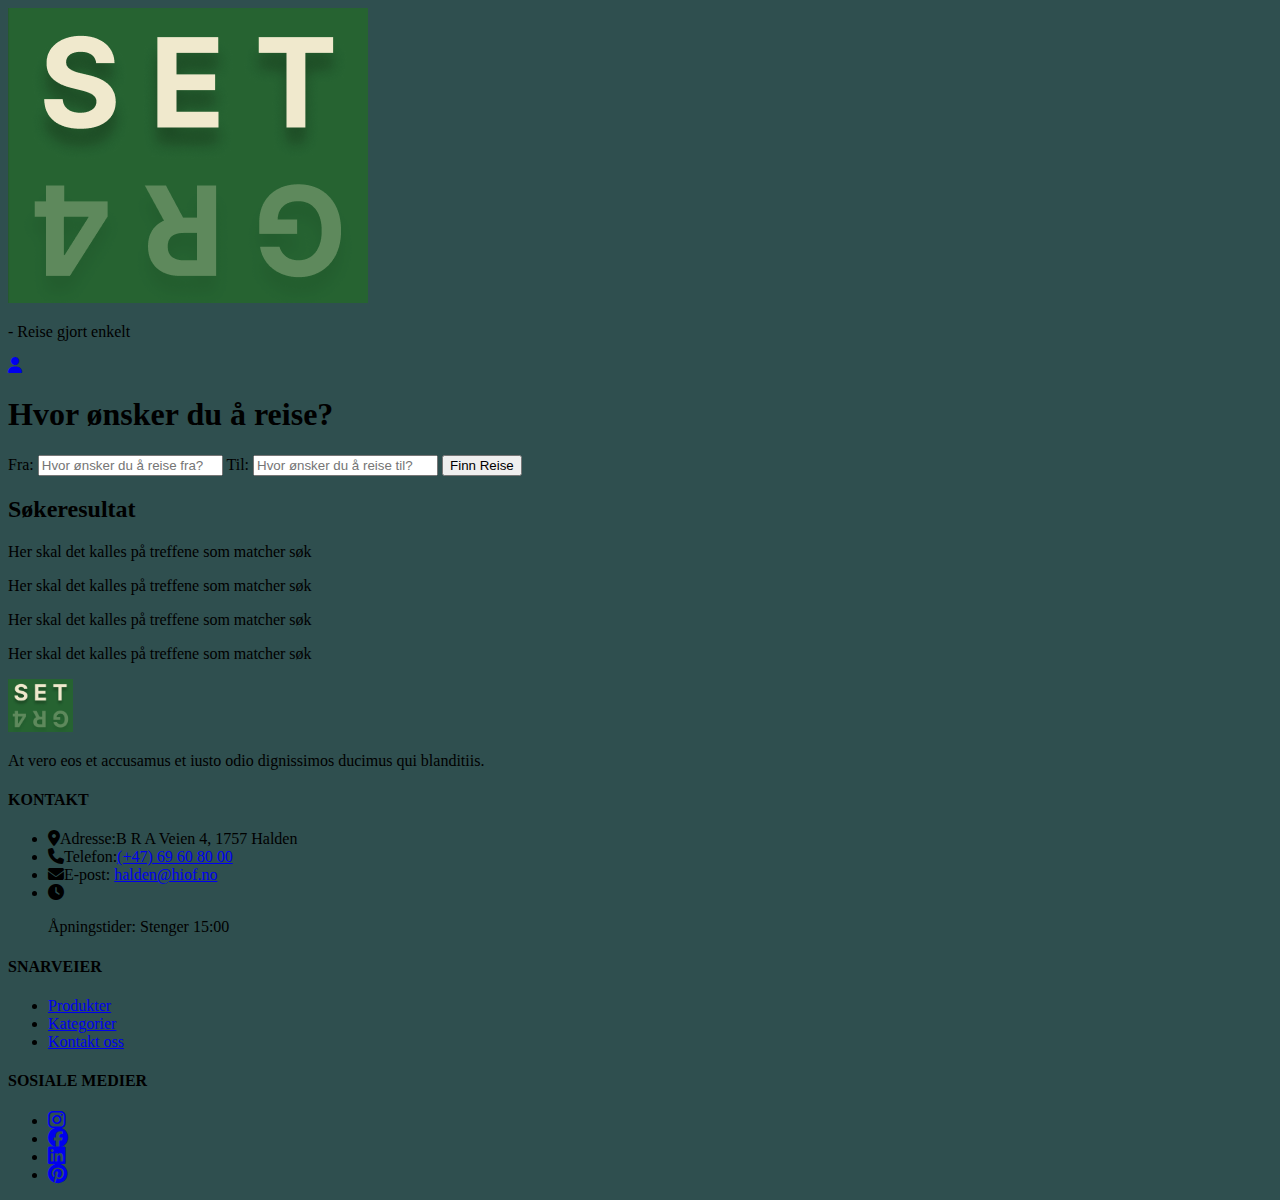
<file: index.html>
<!DOCTYPE html>
<html lang="en">
<head>
    <meta charset="UTF-8">
    <meta name="viewport" content="width=device-width, initial-scale=1.0">
      <!-- Font Awesome -->
    <link href="ikoner/css/fontawesome.css" rel="stylesheet"> 
    <link href="ikoner/css/brands.css" rel="stylesheet">
    <link href="ikoner/css/solid.css" rel="stylesheet">
    <link href="ikoner/css/regular.css" rel="stylesheet">
    
    <link rel="stylesheet" href="style.css">
    <title>Document</title>
</head>
<body>
    <div id="container">
        <header>
            <a id="logo" href="index.html"><img src="pics/logo.png" alt=""></a>
            <p>- Reise gjort enkelt</p>
            <a id="account" href="create-user.html"><i class="fa-solid fa-user"></i></a>
        </header>

        <main>
            <h1>Hvor ønsker du å reise?</h1>

            <form action="" method="get">
                <label for="start">Fra: 
                <input type="text" id="start" placeholder="Hvor ønsker du å reise fra?">
                </label>
                <label for="end">Til: 
                <input type="text" id="end" placeholder="Hvor ønsker du å reise til?">
                </label>
                <input id="search" type="submit" value="Finn Reise">
            </form>
        </main>

        <section id="search-results">
            <h2>Søkeresultat</h2>
            <article class="result">
                <p>Her skal det kalles på treffene som matcher søk</p>
            </article>
            <article class="result">
                <p>Her skal det kalles på treffene som matcher søk</p>
            </article>
            <article class="result">
                <p>Her skal det kalles på treffene som matcher søk</p>
            </article>
            <article class="result">
                <p>Her skal det kalles på treffene som matcher søk</p>
            </article>
        </section>

        <footer id="global-footer">   
            <section id="footer-ingress">
                <img src="pics/logo.png" alt="" width="65"> 
                <p >At vero eos et accusamus et iusto odio dignissimos ducimus qui blanditiis.</p>
            </section>
            <section id="footer-kontakt">
                <h4 id="kontaktOss">KONTAKT</h4>
                <ul>
                    <li><i class="fa-solid fa-location-dot"></i><span>Adresse:</span>B R A Veien 4, 1757 Halden</li>
                    <li><i class="fa-solid fa-phone"></i><span>Telefon:</span><a href="tel:+469608000">(+47) 69 60 80 00</a></li>
                    <li><i class="fa-solid fa-envelope"></i><span>E-post:</span> <a href="mailto:halden@hiof.no">halden@hiof.no</a></li>
                    <li><i class="fa-solid fa-clock"></i><p><span>Åpningstider:</span> Stenger 15:00</p></li>
                </ul>
            </section>
            <section>
                <nav id="footer-snarveier">
                    <h4>SNARVEIER</h4>
                    <ul>
                        <li><a href="#">Produkter</a></li>
                        <li><a href="#">Kategorier</a></li>
                        <li><a href="#">Kontakt oss</a></li>
                    </ul>
                </nav>
            </section>
            <section id="footer-sosialemedier">
                <h4>SOSIALE MEDIER</h4>
                <ul>
                    <li><a href="https://www.instagram.com/" target="_blank" aria-label="Link til vår instagramside"><i class="fa-brands fa-instagram fa-lg"></i></a></li><!-- UU tiltak gjort, basert på wave.webaim.org sin analyse (aria-label)-->
                    <li><a href="https://www.facebook.com/" target="_blank" aria-label="Link til vår facebookside"><i class="fa-brands fa-facebook fa-lg"></i></a></li><!-- UU tiltak gjort, basert på wave.webaim.org sin analyse (aria-label)-->
                    <li><a href="https://no.linkedin.com/" target="_blank" aria-label="Link til vår linkedinside"><i class="fa-brands fa-linkedin fa-lg"></i></a></li><!-- UU tiltak gjort, basert på wave.webaim.org sin analyse (aria-label)-->
                    <li><a href="https://no.pinterest.com/" target="_blank" aria-label="Link til vår pinterestside"><i class="fa-brands fa-pinterest fa-lg"></i></a></li><!-- UU tiltak gjort, basert på wave.webaim.org sin analyse (aria-label)-->
                </ul>
            </section>
        </footer>
    </div>
</body>
</html>
</file>
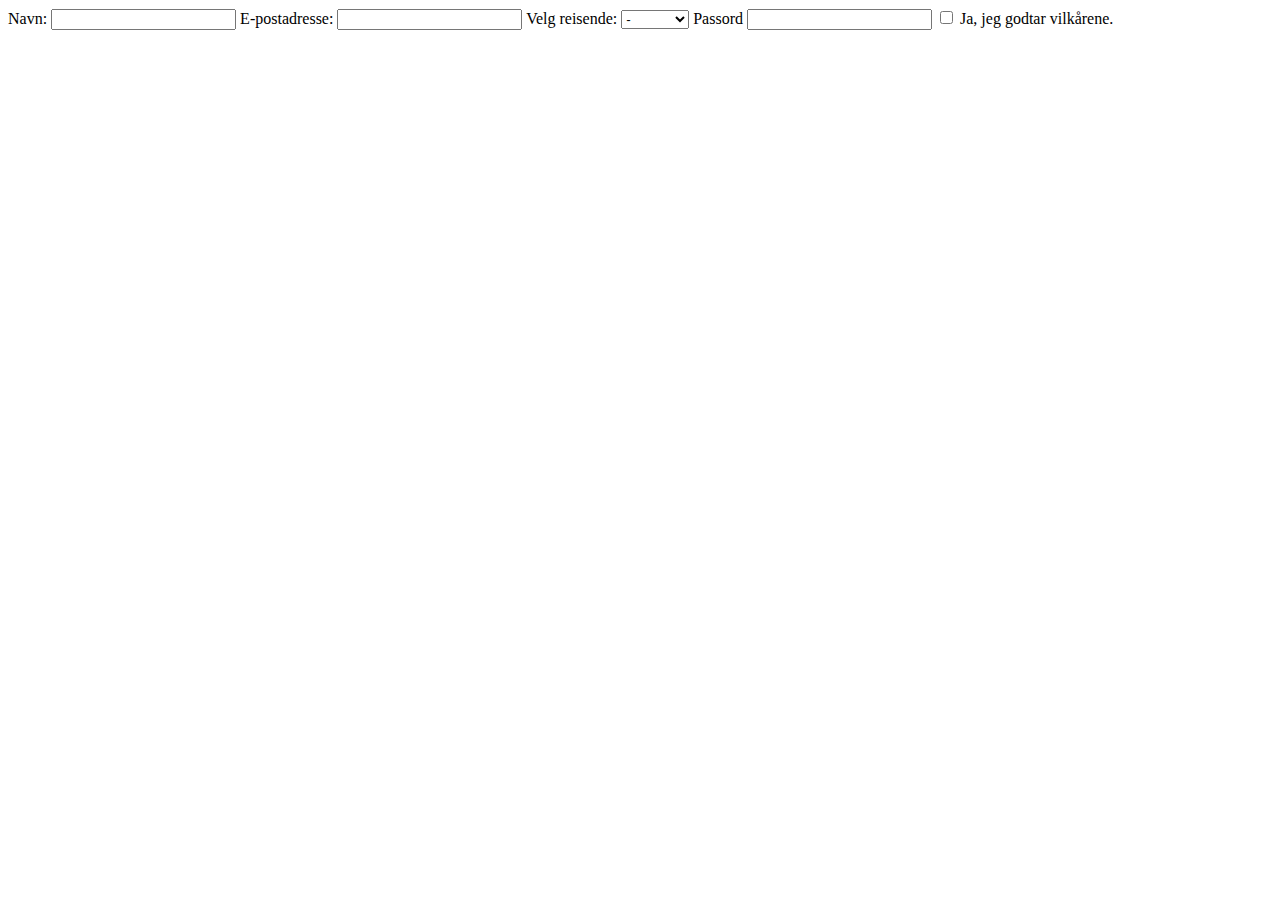
<file: create-user.html>
<!DOCTYPE html>
<html lang="en">
<head>
    <meta charset="UTF-8">
    <meta name="viewport" content="width=device-width, initial-scale=1.0">
    <title>Document</title>
</head>
<body>
    <form action="" method="post">

        <label for="name">Navn: </label>
        <input type="text" id="name" required>

        <label for="mail">E-postadresse: </label>
        <input type="email" id="mail" required>

        <label for="userType">Velg reisende: </label>
        <select name="reisende" id="userType" required>
            <option value="">-</option>
            <option value="CHILD">Barn</option>
            <option value="STUDENT">Student</option>
            <option value="ADULT">Voksen</option>
            <option value="SENIOR">Honnør</option>
        </select>

        <label for="password">Passord</label>
        <input type="text" id="password" required>

        <label for="vilkaar">
            <input type="checkbox" id="vilkaar" required>
            Ja, jeg godtar vilkårene.
        </label>
    </form>
</body>
</html>
</file>
<file: style.css>
body {
    background-color: darkslategrey;
}
</file>
<file: ikoner/css/brands.css>
/*!
 * Font Awesome Free 6.6.0 by @fontawesome - https://fontawesome.com
 * License - https://fontawesome.com/license/free (Icons: CC BY 4.0, Fonts: SIL OFL 1.1, Code: MIT License)
 * Copyright 2024 Fonticons, Inc.
 */
:root, :host {
  --fa-style-family-brands: "Font Awesome 6 Brands";
  --fa-font-brands: normal 400 1em/1 "Font Awesome 6 Brands";
}

@font-face {
  font-family: "Font Awesome 6 Brands";
  font-style: normal;
  font-weight: 400;
  font-display: block;
  src: url("../webfonts/fa-brands-400.woff2") format("woff2"), url("../webfonts/fa-brands-400.ttf") format("truetype");
}
.fab,
.fa-brands {
  font-weight: 400;
}

.fa-monero:before {
  content: "\f3d0";
}

.fa-hooli:before {
  content: "\f427";
}

.fa-yelp:before {
  content: "\f1e9";
}

.fa-cc-visa:before {
  content: "\f1f0";
}

.fa-lastfm:before {
  content: "\f202";
}

.fa-shopware:before {
  content: "\f5b5";
}

.fa-creative-commons-nc:before {
  content: "\f4e8";
}

.fa-aws:before {
  content: "\f375";
}

.fa-redhat:before {
  content: "\f7bc";
}

.fa-yoast:before {
  content: "\f2b1";
}

.fa-cloudflare:before {
  content: "\e07d";
}

.fa-ups:before {
  content: "\f7e0";
}

.fa-pixiv:before {
  content: "\e640";
}

.fa-wpexplorer:before {
  content: "\f2de";
}

.fa-dyalog:before {
  content: "\f399";
}

.fa-bity:before {
  content: "\f37a";
}

.fa-stackpath:before {
  content: "\f842";
}

.fa-buysellads:before {
  content: "\f20d";
}

.fa-first-order:before {
  content: "\f2b0";
}

.fa-modx:before {
  content: "\f285";
}

.fa-guilded:before {
  content: "\e07e";
}

.fa-vnv:before {
  content: "\f40b";
}

.fa-square-js:before {
  content: "\f3b9";
}

.fa-js-square:before {
  content: "\f3b9";
}

.fa-microsoft:before {
  content: "\f3ca";
}

.fa-qq:before {
  content: "\f1d6";
}

.fa-orcid:before {
  content: "\f8d2";
}

.fa-java:before {
  content: "\f4e4";
}

.fa-invision:before {
  content: "\f7b0";
}

.fa-creative-commons-pd-alt:before {
  content: "\f4ed";
}

.fa-centercode:before {
  content: "\f380";
}

.fa-glide-g:before {
  content: "\f2a6";
}

.fa-drupal:before {
  content: "\f1a9";
}

.fa-jxl:before {
  content: "\e67b";
}

.fa-dart-lang:before {
  content: "\e693";
}

.fa-hire-a-helper:before {
  content: "\f3b0";
}

.fa-creative-commons-by:before {
  content: "\f4e7";
}

.fa-unity:before {
  content: "\e049";
}

.fa-whmcs:before {
  content: "\f40d";
}

.fa-rocketchat:before {
  content: "\f3e8";
}

.fa-vk:before {
  content: "\f189";
}

.fa-untappd:before {
  content: "\f405";
}

.fa-mailchimp:before {
  content: "\f59e";
}

.fa-css3-alt:before {
  content: "\f38b";
}

.fa-square-reddit:before {
  content: "\f1a2";
}

.fa-reddit-square:before {
  content: "\f1a2";
}

.fa-vimeo-v:before {
  content: "\f27d";
}

.fa-contao:before {
  content: "\f26d";
}

.fa-square-font-awesome:before {
  content: "\e5ad";
}

.fa-deskpro:before {
  content: "\f38f";
}

.fa-brave:before {
  content: "\e63c";
}

.fa-sistrix:before {
  content: "\f3ee";
}

.fa-square-instagram:before {
  content: "\e055";
}

.fa-instagram-square:before {
  content: "\e055";
}

.fa-battle-net:before {
  content: "\f835";
}

.fa-the-red-yeti:before {
  content: "\f69d";
}

.fa-square-hacker-news:before {
  content: "\f3af";
}

.fa-hacker-news-square:before {
  content: "\f3af";
}

.fa-edge:before {
  content: "\f282";
}

.fa-threads:before {
  content: "\e618";
}

.fa-napster:before {
  content: "\f3d2";
}

.fa-square-snapchat:before {
  content: "\f2ad";
}

.fa-snapchat-square:before {
  content: "\f2ad";
}

.fa-google-plus-g:before {
  content: "\f0d5";
}

.fa-artstation:before {
  content: "\f77a";
}

.fa-markdown:before {
  content: "\f60f";
}

.fa-sourcetree:before {
  content: "\f7d3";
}

.fa-google-plus:before {
  content: "\f2b3";
}

.fa-diaspora:before {
  content: "\f791";
}

.fa-foursquare:before {
  content: "\f180";
}

.fa-stack-overflow:before {
  content: "\f16c";
}

.fa-github-alt:before {
  content: "\f113";
}

.fa-phoenix-squadron:before {
  content: "\f511";
}

.fa-pagelines:before {
  content: "\f18c";
}

.fa-algolia:before {
  content: "\f36c";
}

.fa-red-river:before {
  content: "\f3e3";
}

.fa-creative-commons-sa:before {
  content: "\f4ef";
}

.fa-safari:before {
  content: "\f267";
}

.fa-google:before {
  content: "\f1a0";
}

.fa-square-font-awesome-stroke:before {
  content: "\f35c";
}

.fa-font-awesome-alt:before {
  content: "\f35c";
}

.fa-atlassian:before {
  content: "\f77b";
}

.fa-linkedin-in:before {
  content: "\f0e1";
}

.fa-digital-ocean:before {
  content: "\f391";
}

.fa-nimblr:before {
  content: "\f5a8";
}

.fa-chromecast:before {
  content: "\f838";
}

.fa-evernote:before {
  content: "\f839";
}

.fa-hacker-news:before {
  content: "\f1d4";
}

.fa-creative-commons-sampling:before {
  content: "\f4f0";
}

.fa-adversal:before {
  content: "\f36a";
}

.fa-creative-commons:before {
  content: "\f25e";
}

.fa-watchman-monitoring:before {
  content: "\e087";
}

.fa-fonticons:before {
  content: "\f280";
}

.fa-weixin:before {
  content: "\f1d7";
}

.fa-shirtsinbulk:before {
  content: "\f214";
}

.fa-codepen:before {
  content: "\f1cb";
}

.fa-git-alt:before {
  content: "\f841";
}

.fa-lyft:before {
  content: "\f3c3";
}

.fa-rev:before {
  content: "\f5b2";
}

.fa-windows:before {
  content: "\f17a";
}

.fa-wizards-of-the-coast:before {
  content: "\f730";
}

.fa-square-viadeo:before {
  content: "\f2aa";
}

.fa-viadeo-square:before {
  content: "\f2aa";
}

.fa-meetup:before {
  content: "\f2e0";
}

.fa-centos:before {
  content: "\f789";
}

.fa-adn:before {
  content: "\f170";
}

.fa-cloudsmith:before {
  content: "\f384";
}

.fa-opensuse:before {
  content: "\e62b";
}

.fa-pied-piper-alt:before {
  content: "\f1a8";
}

.fa-square-dribbble:before {
  content: "\f397";
}

.fa-dribbble-square:before {
  content: "\f397";
}

.fa-codiepie:before {
  content: "\f284";
}

.fa-node:before {
  content: "\f419";
}

.fa-mix:before {
  content: "\f3cb";
}

.fa-steam:before {
  content: "\f1b6";
}

.fa-cc-apple-pay:before {
  content: "\f416";
}

.fa-scribd:before {
  content: "\f28a";
}

.fa-debian:before {
  content: "\e60b";
}

.fa-openid:before {
  content: "\f19b";
}

.fa-instalod:before {
  content: "\e081";
}

.fa-expeditedssl:before {
  content: "\f23e";
}

.fa-sellcast:before {
  content: "\f2da";
}

.fa-square-twitter:before {
  content: "\f081";
}

.fa-twitter-square:before {
  content: "\f081";
}

.fa-r-project:before {
  content: "\f4f7";
}

.fa-delicious:before {
  content: "\f1a5";
}

.fa-freebsd:before {
  content: "\f3a4";
}

.fa-vuejs:before {
  content: "\f41f";
}

.fa-accusoft:before {
  content: "\f369";
}

.fa-ioxhost:before {
  content: "\f208";
}

.fa-fonticons-fi:before {
  content: "\f3a2";
}

.fa-app-store:before {
  content: "\f36f";
}

.fa-cc-mastercard:before {
  content: "\f1f1";
}

.fa-itunes-note:before {
  content: "\f3b5";
}

.fa-golang:before {
  content: "\e40f";
}

.fa-kickstarter:before {
  content: "\f3bb";
}

.fa-square-kickstarter:before {
  content: "\f3bb";
}

.fa-grav:before {
  content: "\f2d6";
}

.fa-weibo:before {
  content: "\f18a";
}

.fa-uncharted:before {
  content: "\e084";
}

.fa-firstdraft:before {
  content: "\f3a1";
}

.fa-square-youtube:before {
  content: "\f431";
}

.fa-youtube-square:before {
  content: "\f431";
}

.fa-wikipedia-w:before {
  content: "\f266";
}

.fa-wpressr:before {
  content: "\f3e4";
}

.fa-rendact:before {
  content: "\f3e4";
}

.fa-angellist:before {
  content: "\f209";
}

.fa-galactic-republic:before {
  content: "\f50c";
}

.fa-nfc-directional:before {
  content: "\e530";
}

.fa-skype:before {
  content: "\f17e";
}

.fa-joget:before {
  content: "\f3b7";
}

.fa-fedora:before {
  content: "\f798";
}

.fa-stripe-s:before {
  content: "\f42a";
}

.fa-meta:before {
  content: "\e49b";
}

.fa-laravel:before {
  content: "\f3bd";
}

.fa-hotjar:before {
  content: "\f3b1";
}

.fa-bluetooth-b:before {
  content: "\f294";
}

.fa-square-letterboxd:before {
  content: "\e62e";
}

.fa-sticker-mule:before {
  content: "\f3f7";
}

.fa-creative-commons-zero:before {
  content: "\f4f3";
}

.fa-hips:before {
  content: "\f452";
}

.fa-behance:before {
  content: "\f1b4";
}

.fa-reddit:before {
  content: "\f1a1";
}

.fa-discord:before {
  content: "\f392";
}

.fa-chrome:before {
  content: "\f268";
}

.fa-app-store-ios:before {
  content: "\f370";
}

.fa-cc-discover:before {
  content: "\f1f2";
}

.fa-wpbeginner:before {
  content: "\f297";
}

.fa-confluence:before {
  content: "\f78d";
}

.fa-shoelace:before {
  content: "\e60c";
}

.fa-mdb:before {
  content: "\f8ca";
}

.fa-dochub:before {
  content: "\f394";
}

.fa-accessible-icon:before {
  content: "\f368";
}

.fa-ebay:before {
  content: "\f4f4";
}

.fa-amazon:before {
  content: "\f270";
}

.fa-unsplash:before {
  content: "\e07c";
}

.fa-yarn:before {
  content: "\f7e3";
}

.fa-square-steam:before {
  content: "\f1b7";
}

.fa-steam-square:before {
  content: "\f1b7";
}

.fa-500px:before {
  content: "\f26e";
}

.fa-square-vimeo:before {
  content: "\f194";
}

.fa-vimeo-square:before {
  content: "\f194";
}

.fa-asymmetrik:before {
  content: "\f372";
}

.fa-font-awesome:before {
  content: "\f2b4";
}

.fa-font-awesome-flag:before {
  content: "\f2b4";
}

.fa-font-awesome-logo-full:before {
  content: "\f2b4";
}

.fa-gratipay:before {
  content: "\f184";
}

.fa-apple:before {
  content: "\f179";
}

.fa-hive:before {
  content: "\e07f";
}

.fa-gitkraken:before {
  content: "\f3a6";
}

.fa-keybase:before {
  content: "\f4f5";
}

.fa-apple-pay:before {
  content: "\f415";
}

.fa-padlet:before {
  content: "\e4a0";
}

.fa-amazon-pay:before {
  content: "\f42c";
}

.fa-square-github:before {
  content: "\f092";
}

.fa-github-square:before {
  content: "\f092";
}

.fa-stumbleupon:before {
  content: "\f1a4";
}

.fa-fedex:before {
  content: "\f797";
}

.fa-phoenix-framework:before {
  content: "\f3dc";
}

.fa-shopify:before {
  content: "\e057";
}

.fa-neos:before {
  content: "\f612";
}

.fa-square-threads:before {
  content: "\e619";
}

.fa-hackerrank:before {
  content: "\f5f7";
}

.fa-researchgate:before {
  content: "\f4f8";
}

.fa-swift:before {
  content: "\f8e1";
}

.fa-angular:before {
  content: "\f420";
}

.fa-speakap:before {
  content: "\f3f3";
}

.fa-angrycreative:before {
  content: "\f36e";
}

.fa-y-combinator:before {
  content: "\f23b";
}

.fa-empire:before {
  content: "\f1d1";
}

.fa-envira:before {
  content: "\f299";
}

.fa-google-scholar:before {
  content: "\e63b";
}

.fa-square-gitlab:before {
  content: "\e5ae";
}

.fa-gitlab-square:before {
  content: "\e5ae";
}

.fa-studiovinari:before {
  content: "\f3f8";
}

.fa-pied-piper:before {
  content: "\f2ae";
}

.fa-wordpress:before {
  content: "\f19a";
}

.fa-product-hunt:before {
  content: "\f288";
}

.fa-firefox:before {
  content: "\f269";
}

.fa-linode:before {
  content: "\f2b8";
}

.fa-goodreads:before {
  content: "\f3a8";
}

.fa-square-odnoklassniki:before {
  content: "\f264";
}

.fa-odnoklassniki-square:before {
  content: "\f264";
}

.fa-jsfiddle:before {
  content: "\f1cc";
}

.fa-sith:before {
  content: "\f512";
}

.fa-themeisle:before {
  content: "\f2b2";
}

.fa-page4:before {
  content: "\f3d7";
}

.fa-hashnode:before {
  content: "\e499";
}

.fa-react:before {
  content: "\f41b";
}

.fa-cc-paypal:before {
  content: "\f1f4";
}

.fa-squarespace:before {
  content: "\f5be";
}

.fa-cc-stripe:before {
  content: "\f1f5";
}

.fa-creative-commons-share:before {
  content: "\f4f2";
}

.fa-bitcoin:before {
  content: "\f379";
}

.fa-keycdn:before {
  content: "\f3ba";
}

.fa-opera:before {
  content: "\f26a";
}

.fa-itch-io:before {
  content: "\f83a";
}

.fa-umbraco:before {
  content: "\f8e8";
}

.fa-galactic-senate:before {
  content: "\f50d";
}

.fa-ubuntu:before {
  content: "\f7df";
}

.fa-draft2digital:before {
  content: "\f396";
}

.fa-stripe:before {
  content: "\f429";
}

.fa-houzz:before {
  content: "\f27c";
}

.fa-gg:before {
  content: "\f260";
}

.fa-dhl:before {
  content: "\f790";
}

.fa-square-pinterest:before {
  content: "\f0d3";
}

.fa-pinterest-square:before {
  content: "\f0d3";
}

.fa-xing:before {
  content: "\f168";
}

.fa-blackberry:before {
  content: "\f37b";
}

.fa-creative-commons-pd:before {
  content: "\f4ec";
}

.fa-playstation:before {
  content: "\f3df";
}

.fa-quinscape:before {
  content: "\f459";
}

.fa-less:before {
  content: "\f41d";
}

.fa-blogger-b:before {
  content: "\f37d";
}

.fa-opencart:before {
  content: "\f23d";
}

.fa-vine:before {
  content: "\f1ca";
}

.fa-signal-messenger:before {
  content: "\e663";
}

.fa-paypal:before {
  content: "\f1ed";
}

.fa-gitlab:before {
  content: "\f296";
}

.fa-typo3:before {
  content: "\f42b";
}

.fa-reddit-alien:before {
  content: "\f281";
}

.fa-yahoo:before {
  content: "\f19e";
}

.fa-dailymotion:before {
  content: "\e052";
}

.fa-affiliatetheme:before {
  content: "\f36b";
}

.fa-pied-piper-pp:before {
  content: "\f1a7";
}

.fa-bootstrap:before {
  content: "\f836";
}

.fa-odnoklassniki:before {
  content: "\f263";
}

.fa-nfc-symbol:before {
  content: "\e531";
}

.fa-mintbit:before {
  content: "\e62f";
}

.fa-ethereum:before {
  content: "\f42e";
}

.fa-speaker-deck:before {
  content: "\f83c";
}

.fa-creative-commons-nc-eu:before {
  content: "\f4e9";
}

.fa-patreon:before {
  content: "\f3d9";
}

.fa-avianex:before {
  content: "\f374";
}

.fa-ello:before {
  content: "\f5f1";
}

.fa-gofore:before {
  content: "\f3a7";
}

.fa-bimobject:before {
  content: "\f378";
}

.fa-brave-reverse:before {
  content: "\e63d";
}

.fa-facebook-f:before {
  content: "\f39e";
}

.fa-square-google-plus:before {
  content: "\f0d4";
}

.fa-google-plus-square:before {
  content: "\f0d4";
}

.fa-web-awesome:before {
  content: "\e682";
}

.fa-mandalorian:before {
  content: "\f50f";
}

.fa-first-order-alt:before {
  content: "\f50a";
}

.fa-osi:before {
  content: "\f41a";
}

.fa-google-wallet:before {
  content: "\f1ee";
}

.fa-d-and-d-beyond:before {
  content: "\f6ca";
}

.fa-periscope:before {
  content: "\f3da";
}

.fa-fulcrum:before {
  content: "\f50b";
}

.fa-cloudscale:before {
  content: "\f383";
}

.fa-forumbee:before {
  content: "\f211";
}

.fa-mizuni:before {
  content: "\f3cc";
}

.fa-schlix:before {
  content: "\f3ea";
}

.fa-square-xing:before {
  content: "\f169";
}

.fa-xing-square:before {
  content: "\f169";
}

.fa-bandcamp:before {
  content: "\f2d5";
}

.fa-wpforms:before {
  content: "\f298";
}

.fa-cloudversify:before {
  content: "\f385";
}

.fa-usps:before {
  content: "\f7e1";
}

.fa-megaport:before {
  content: "\f5a3";
}

.fa-magento:before {
  content: "\f3c4";
}

.fa-spotify:before {
  content: "\f1bc";
}

.fa-optin-monster:before {
  content: "\f23c";
}

.fa-fly:before {
  content: "\f417";
}

.fa-aviato:before {
  content: "\f421";
}

.fa-itunes:before {
  content: "\f3b4";
}

.fa-cuttlefish:before {
  content: "\f38c";
}

.fa-blogger:before {
  content: "\f37c";
}

.fa-flickr:before {
  content: "\f16e";
}

.fa-viber:before {
  content: "\f409";
}

.fa-soundcloud:before {
  content: "\f1be";
}

.fa-digg:before {
  content: "\f1a6";
}

.fa-tencent-weibo:before {
  content: "\f1d5";
}

.fa-letterboxd:before {
  content: "\e62d";
}

.fa-symfony:before {
  content: "\f83d";
}

.fa-maxcdn:before {
  content: "\f136";
}

.fa-etsy:before {
  content: "\f2d7";
}

.fa-facebook-messenger:before {
  content: "\f39f";
}

.fa-audible:before {
  content: "\f373";
}

.fa-think-peaks:before {
  content: "\f731";
}

.fa-bilibili:before {
  content: "\e3d9";
}

.fa-erlang:before {
  content: "\f39d";
}

.fa-x-twitter:before {
  content: "\e61b";
}

.fa-cotton-bureau:before {
  content: "\f89e";
}

.fa-dashcube:before {
  content: "\f210";
}

.fa-42-group:before {
  content: "\e080";
}

.fa-innosoft:before {
  content: "\e080";
}

.fa-stack-exchange:before {
  content: "\f18d";
}

.fa-elementor:before {
  content: "\f430";
}

.fa-square-pied-piper:before {
  content: "\e01e";
}

.fa-pied-piper-square:before {
  content: "\e01e";
}

.fa-creative-commons-nd:before {
  content: "\f4eb";
}

.fa-palfed:before {
  content: "\f3d8";
}

.fa-superpowers:before {
  content: "\f2dd";
}

.fa-resolving:before {
  content: "\f3e7";
}

.fa-xbox:before {
  content: "\f412";
}

.fa-square-web-awesome-stroke:before {
  content: "\e684";
}

.fa-searchengin:before {
  content: "\f3eb";
}

.fa-tiktok:before {
  content: "\e07b";
}

.fa-square-facebook:before {
  content: "\f082";
}

.fa-facebook-square:before {
  content: "\f082";
}

.fa-renren:before {
  content: "\f18b";
}

.fa-linux:before {
  content: "\f17c";
}

.fa-glide:before {
  content: "\f2a5";
}

.fa-linkedin:before {
  content: "\f08c";
}

.fa-hubspot:before {
  content: "\f3b2";
}

.fa-deploydog:before {
  content: "\f38e";
}

.fa-twitch:before {
  content: "\f1e8";
}

.fa-flutter:before {
  content: "\e694";
}

.fa-ravelry:before {
  content: "\f2d9";
}

.fa-mixer:before {
  content: "\e056";
}

.fa-square-lastfm:before {
  content: "\f203";
}

.fa-lastfm-square:before {
  content: "\f203";
}

.fa-vimeo:before {
  content: "\f40a";
}

.fa-mendeley:before {
  content: "\f7b3";
}

.fa-uniregistry:before {
  content: "\f404";
}

.fa-figma:before {
  content: "\f799";
}

.fa-creative-commons-remix:before {
  content: "\f4ee";
}

.fa-cc-amazon-pay:before {
  content: "\f42d";
}

.fa-dropbox:before {
  content: "\f16b";
}

.fa-instagram:before {
  content: "\f16d";
}

.fa-cmplid:before {
  content: "\e360";
}

.fa-upwork:before {
  content: "\e641";
}

.fa-facebook:before {
  content: "\f09a";
}

.fa-gripfire:before {
  content: "\f3ac";
}

.fa-jedi-order:before {
  content: "\f50e";
}

.fa-uikit:before {
  content: "\f403";
}

.fa-fort-awesome-alt:before {
  content: "\f3a3";
}

.fa-phabricator:before {
  content: "\f3db";
}

.fa-ussunnah:before {
  content: "\f407";
}

.fa-earlybirds:before {
  content: "\f39a";
}

.fa-trade-federation:before {
  content: "\f513";
}

.fa-autoprefixer:before {
  content: "\f41c";
}

.fa-whatsapp:before {
  content: "\f232";
}

.fa-square-upwork:before {
  content: "\e67c";
}

.fa-slideshare:before {
  content: "\f1e7";
}

.fa-google-play:before {
  content: "\f3ab";
}

.fa-viadeo:before {
  content: "\f2a9";
}

.fa-line:before {
  content: "\f3c0";
}

.fa-google-drive:before {
  content: "\f3aa";
}

.fa-servicestack:before {
  content: "\f3ec";
}

.fa-simplybuilt:before {
  content: "\f215";
}

.fa-bitbucket:before {
  content: "\f171";
}

.fa-imdb:before {
  content: "\f2d8";
}

.fa-deezer:before {
  content: "\e077";
}

.fa-raspberry-pi:before {
  content: "\f7bb";
}

.fa-jira:before {
  content: "\f7b1";
}

.fa-docker:before {
  content: "\f395";
}

.fa-screenpal:before {
  content: "\e570";
}

.fa-bluetooth:before {
  content: "\f293";
}

.fa-gitter:before {
  content: "\f426";
}

.fa-d-and-d:before {
  content: "\f38d";
}

.fa-microblog:before {
  content: "\e01a";
}

.fa-cc-diners-club:before {
  content: "\f24c";
}

.fa-gg-circle:before {
  content: "\f261";
}

.fa-pied-piper-hat:before {
  content: "\f4e5";
}

.fa-kickstarter-k:before {
  content: "\f3bc";
}

.fa-yandex:before {
  content: "\f413";
}

.fa-readme:before {
  content: "\f4d5";
}

.fa-html5:before {
  content: "\f13b";
}

.fa-sellsy:before {
  content: "\f213";
}

.fa-square-web-awesome:before {
  content: "\e683";
}

.fa-sass:before {
  content: "\f41e";
}

.fa-wirsindhandwerk:before {
  content: "\e2d0";
}

.fa-wsh:before {
  content: "\e2d0";
}

.fa-buromobelexperte:before {
  content: "\f37f";
}

.fa-salesforce:before {
  content: "\f83b";
}

.fa-octopus-deploy:before {
  content: "\e082";
}

.fa-medapps:before {
  content: "\f3c6";
}

.fa-ns8:before {
  content: "\f3d5";
}

.fa-pinterest-p:before {
  content: "\f231";
}

.fa-apper:before {
  content: "\f371";
}

.fa-fort-awesome:before {
  content: "\f286";
}

.fa-waze:before {
  content: "\f83f";
}

.fa-bluesky:before {
  content: "\e671";
}

.fa-cc-jcb:before {
  content: "\f24b";
}

.fa-snapchat:before {
  content: "\f2ab";
}

.fa-snapchat-ghost:before {
  content: "\f2ab";
}

.fa-fantasy-flight-games:before {
  content: "\f6dc";
}

.fa-rust:before {
  content: "\e07a";
}

.fa-wix:before {
  content: "\f5cf";
}

.fa-square-behance:before {
  content: "\f1b5";
}

.fa-behance-square:before {
  content: "\f1b5";
}

.fa-supple:before {
  content: "\f3f9";
}

.fa-webflow:before {
  content: "\e65c";
}

.fa-rebel:before {
  content: "\f1d0";
}

.fa-css3:before {
  content: "\f13c";
}

.fa-staylinked:before {
  content: "\f3f5";
}

.fa-kaggle:before {
  content: "\f5fa";
}

.fa-space-awesome:before {
  content: "\e5ac";
}

.fa-deviantart:before {
  content: "\f1bd";
}

.fa-cpanel:before {
  content: "\f388";
}

.fa-goodreads-g:before {
  content: "\f3a9";
}

.fa-square-git:before {
  content: "\f1d2";
}

.fa-git-square:before {
  content: "\f1d2";
}

.fa-square-tumblr:before {
  content: "\f174";
}

.fa-tumblr-square:before {
  content: "\f174";
}

.fa-trello:before {
  content: "\f181";
}

.fa-creative-commons-nc-jp:before {
  content: "\f4ea";
}

.fa-get-pocket:before {
  content: "\f265";
}

.fa-perbyte:before {
  content: "\e083";
}

.fa-grunt:before {
  content: "\f3ad";
}

.fa-weebly:before {
  content: "\f5cc";
}

.fa-connectdevelop:before {
  content: "\f20e";
}

.fa-leanpub:before {
  content: "\f212";
}

.fa-black-tie:before {
  content: "\f27e";
}

.fa-themeco:before {
  content: "\f5c6";
}

.fa-python:before {
  content: "\f3e2";
}

.fa-android:before {
  content: "\f17b";
}

.fa-bots:before {
  content: "\e340";
}

.fa-free-code-camp:before {
  content: "\f2c5";
}

.fa-hornbill:before {
  content: "\f592";
}

.fa-js:before {
  content: "\f3b8";
}

.fa-ideal:before {
  content: "\e013";
}

.fa-git:before {
  content: "\f1d3";
}

.fa-dev:before {
  content: "\f6cc";
}

.fa-sketch:before {
  content: "\f7c6";
}

.fa-yandex-international:before {
  content: "\f414";
}

.fa-cc-amex:before {
  content: "\f1f3";
}

.fa-uber:before {
  content: "\f402";
}

.fa-github:before {
  content: "\f09b";
}

.fa-php:before {
  content: "\f457";
}

.fa-alipay:before {
  content: "\f642";
}

.fa-youtube:before {
  content: "\f167";
}

.fa-skyatlas:before {
  content: "\f216";
}

.fa-firefox-browser:before {
  content: "\e007";
}

.fa-replyd:before {
  content: "\f3e6";
}

.fa-suse:before {
  content: "\f7d6";
}

.fa-jenkins:before {
  content: "\f3b6";
}

.fa-twitter:before {
  content: "\f099";
}

.fa-rockrms:before {
  content: "\f3e9";
}

.fa-pinterest:before {
  content: "\f0d2";
}

.fa-buffer:before {
  content: "\f837";
}

.fa-npm:before {
  content: "\f3d4";
}

.fa-yammer:before {
  content: "\f840";
}

.fa-btc:before {
  content: "\f15a";
}

.fa-dribbble:before {
  content: "\f17d";
}

.fa-stumbleupon-circle:before {
  content: "\f1a3";
}

.fa-internet-explorer:before {
  content: "\f26b";
}

.fa-stubber:before {
  content: "\e5c7";
}

.fa-telegram:before {
  content: "\f2c6";
}

.fa-telegram-plane:before {
  content: "\f2c6";
}

.fa-old-republic:before {
  content: "\f510";
}

.fa-odysee:before {
  content: "\e5c6";
}

.fa-square-whatsapp:before {
  content: "\f40c";
}

.fa-whatsapp-square:before {
  content: "\f40c";
}

.fa-node-js:before {
  content: "\f3d3";
}

.fa-edge-legacy:before {
  content: "\e078";
}

.fa-slack:before {
  content: "\f198";
}

.fa-slack-hash:before {
  content: "\f198";
}

.fa-medrt:before {
  content: "\f3c8";
}

.fa-usb:before {
  content: "\f287";
}

.fa-tumblr:before {
  content: "\f173";
}

.fa-vaadin:before {
  content: "\f408";
}

.fa-quora:before {
  content: "\f2c4";
}

.fa-square-x-twitter:before {
  content: "\e61a";
}

.fa-reacteurope:before {
  content: "\f75d";
}

.fa-medium:before {
  content: "\f23a";
}

.fa-medium-m:before {
  content: "\f23a";
}

.fa-amilia:before {
  content: "\f36d";
}

.fa-mixcloud:before {
  content: "\f289";
}

.fa-flipboard:before {
  content: "\f44d";
}

.fa-viacoin:before {
  content: "\f237";
}

.fa-critical-role:before {
  content: "\f6c9";
}

.fa-sitrox:before {
  content: "\e44a";
}

.fa-discourse:before {
  content: "\f393";
}

.fa-joomla:before {
  content: "\f1aa";
}

.fa-mastodon:before {
  content: "\f4f6";
}

.fa-airbnb:before {
  content: "\f834";
}

.fa-wolf-pack-battalion:before {
  content: "\f514";
}

.fa-buy-n-large:before {
  content: "\f8a6";
}

.fa-gulp:before {
  content: "\f3ae";
}

.fa-creative-commons-sampling-plus:before {
  content: "\f4f1";
}

.fa-strava:before {
  content: "\f428";
}

.fa-ember:before {
  content: "\f423";
}

.fa-canadian-maple-leaf:before {
  content: "\f785";
}

.fa-teamspeak:before {
  content: "\f4f9";
}

.fa-pushed:before {
  content: "\f3e1";
}

.fa-wordpress-simple:before {
  content: "\f411";
}

.fa-nutritionix:before {
  content: "\f3d6";
}

.fa-wodu:before {
  content: "\e088";
}

.fa-google-pay:before {
  content: "\e079";
}

.fa-intercom:before {
  content: "\f7af";
}

.fa-zhihu:before {
  content: "\f63f";
}

.fa-korvue:before {
  content: "\f42f";
}

.fa-pix:before {
  content: "\e43a";
}

.fa-steam-symbol:before {
  content: "\f3f6";
}/*# sourceMappingURL=brands.css.map */
</file>
<file: ikoner/css/solid.css>
/*!
 * Font Awesome Free 6.6.0 by @fontawesome - https://fontawesome.com
 * License - https://fontawesome.com/license/free (Icons: CC BY 4.0, Fonts: SIL OFL 1.1, Code: MIT License)
 * Copyright 2024 Fonticons, Inc.
 */
:root, :host {
  --fa-style-family-classic: "Font Awesome 6 Free";
  --fa-font-solid: normal 900 1em/1 "Font Awesome 6 Free";
}

@font-face {
  font-family: "Font Awesome 6 Free";
  font-style: normal;
  font-weight: 900;
  font-display: block;
  src: url("../webfonts/fa-solid-900.woff2") format("woff2"), url("../webfonts/fa-solid-900.ttf") format("truetype");
}
.fas,
.fa-solid {
  font-weight: 900;
}/*# sourceMappingURL=solid.css.map */
</file>
<file: ikoner/css/regular.css>
/*!
 * Font Awesome Free 6.6.0 by @fontawesome - https://fontawesome.com
 * License - https://fontawesome.com/license/free (Icons: CC BY 4.0, Fonts: SIL OFL 1.1, Code: MIT License)
 * Copyright 2024 Fonticons, Inc.
 */
:root, :host {
  --fa-style-family-classic: "Font Awesome 6 Free";
  --fa-font-regular: normal 400 1em/1 "Font Awesome 6 Free";
}

@font-face {
  font-family: "Font Awesome 6 Free";
  font-style: normal;
  font-weight: 400;
  font-display: block;
  src: url("../webfonts/fa-regular-400.woff2") format("woff2"), url("../webfonts/fa-regular-400.ttf") format("truetype");
}
.far,
.fa-regular {
  font-weight: 400;
}/*# sourceMappingURL=regular.css.map */
</file>
